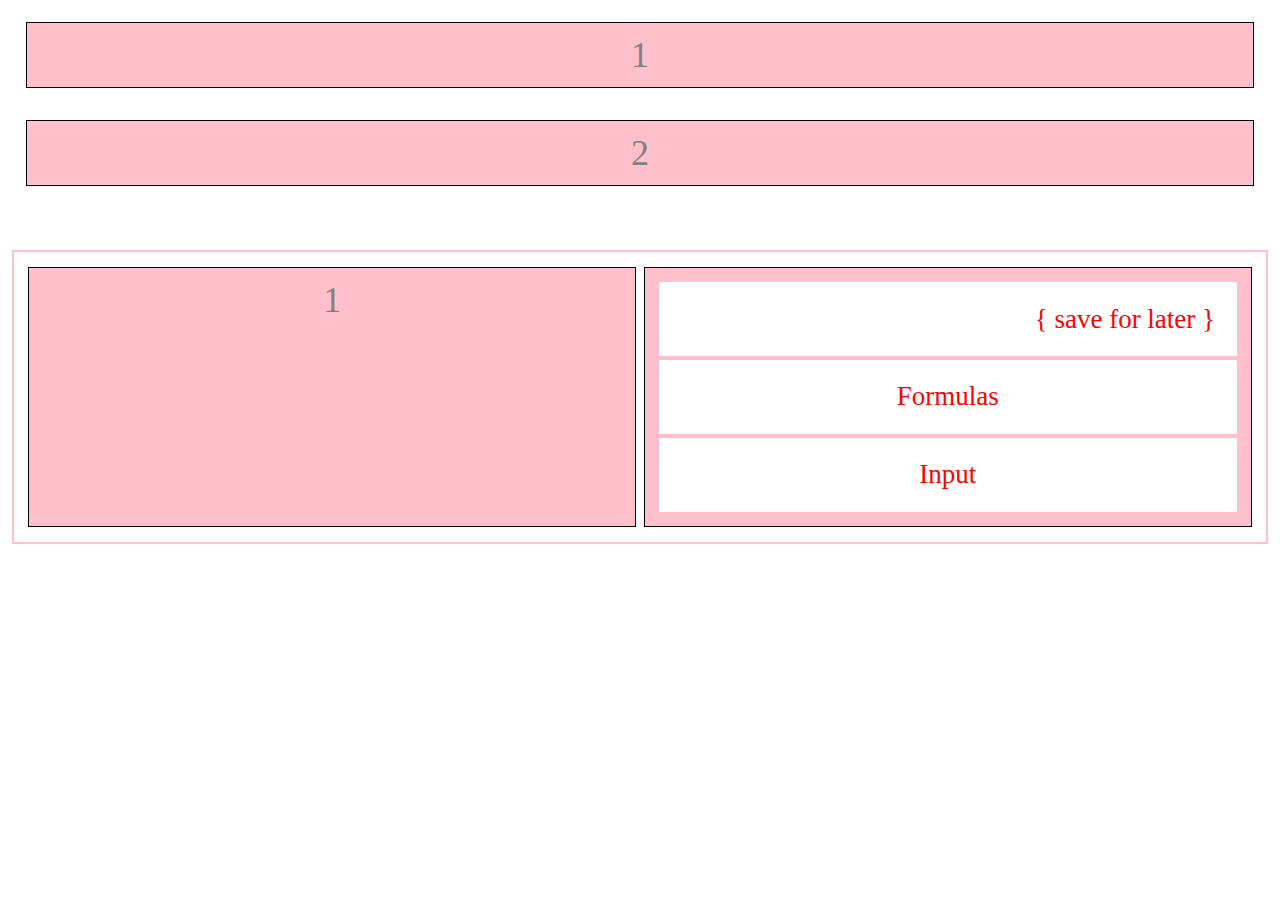
<file: templates/index_test.html>
<!doctype html>
<title>Example</title>
<style>
.container {
  display: flex;
  font-size: 4vh;
  color: red;
  background: white;
  margin: .1em;
  padding: .3em;
  /*border: 1px solid black;*/
  text-align: center;
  flex: 1;
}
.container > div {
  /*font-size: 2vh;*/
  color: grey;
  background: pink;
  margin: .1em;
  padding: .3em;
  border: 1px solid black;
  /*align-items: center;*/
  /*text-align: center;*/
  flex: 1;
}
.container > right_out{
    text-align:center;
    flex: 1;
    font-size: 3vh;
     margin: .1em;
  padding: .3em;
    /*border: 1px solid pink;*/
}
.container .container > div {
  background: pink;
  border: 1px solid blue;
  color: black;

  
}
.rahmen{
    border: 2px solid pink;
    margin-top: 50px;
    align-items: stretch;
}
</style>
<div class="container"><div>1</div></div>
<div class="container"><div>2</div></div>
<div class="container rahmen">
       
    <div>1</div>
    <div>
        <div class="container" ><right_out style="text-align: right;">{ save for later }</right_out></div>
        <div class="container"><right_out>Formulas</right_out></div>
        <div class="container"><right_out>Input</right_out></div>

    </div>
</div>
</file>
